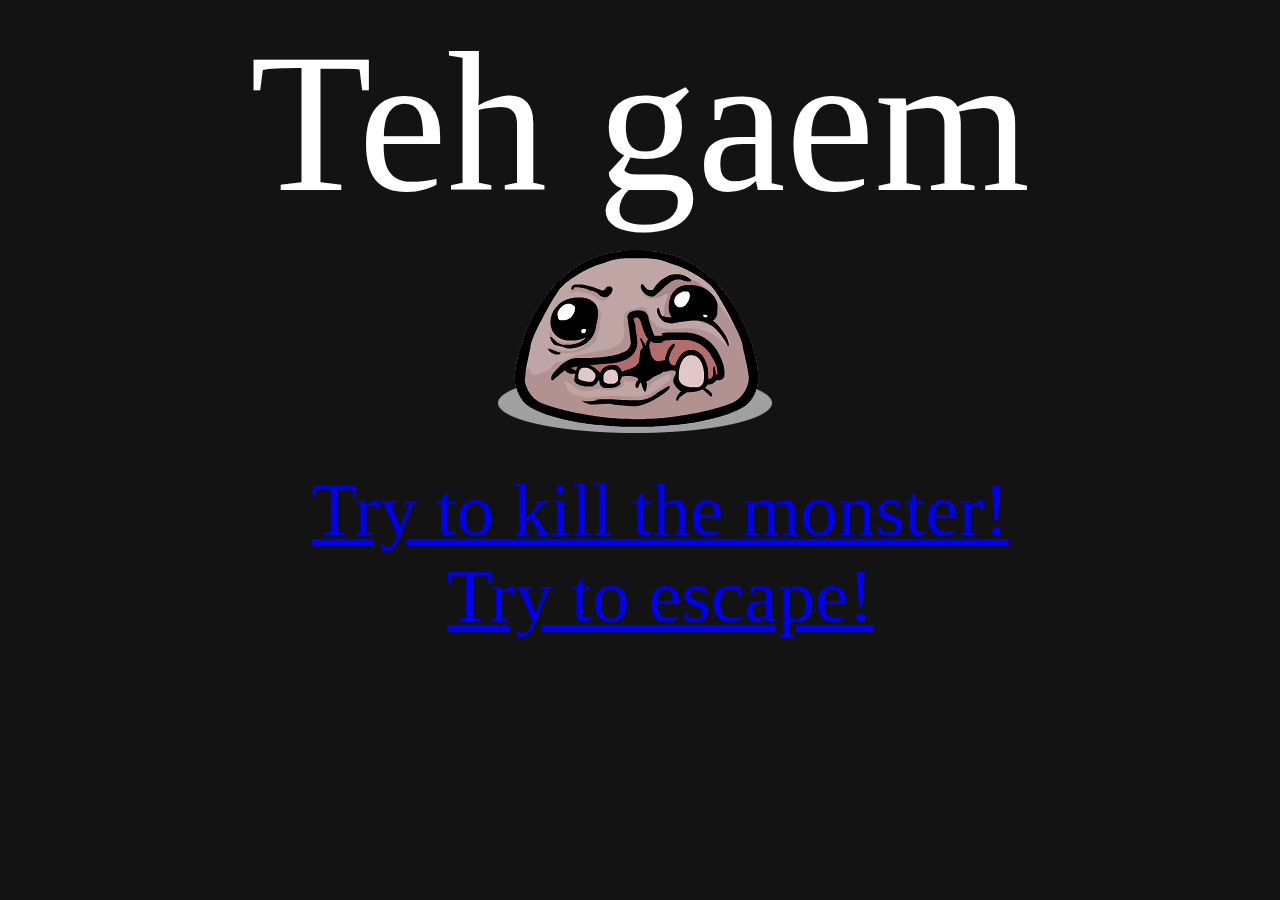
<file: game/index.html>
<!DOCTYPE html>
<html lang="en">
<head>
    <link rel="stylesheet" href="styles.css">
    <meta charset="UTF-8">
    <meta name="viewport" content="width=device-width, initial-scale=1.0">
    <meta http-equiv="X-UA-Compatible" content="ie=edge">
    <title>Teh Gaem</title>
    
</head>
<body>
    <header>Teh gaem</header>

    <div>
        <img src="img/monstro.png" title= "monstro">
    </div>

    <ul>
        <li><a href="win.html" title="Try to kill the monster">Try to kill the monster!</a></li>
        <li><a href="dead.html" title ="Try to escape">Try to escape!</a></li>   
    </ul>
    
</body>
</html>
</file>
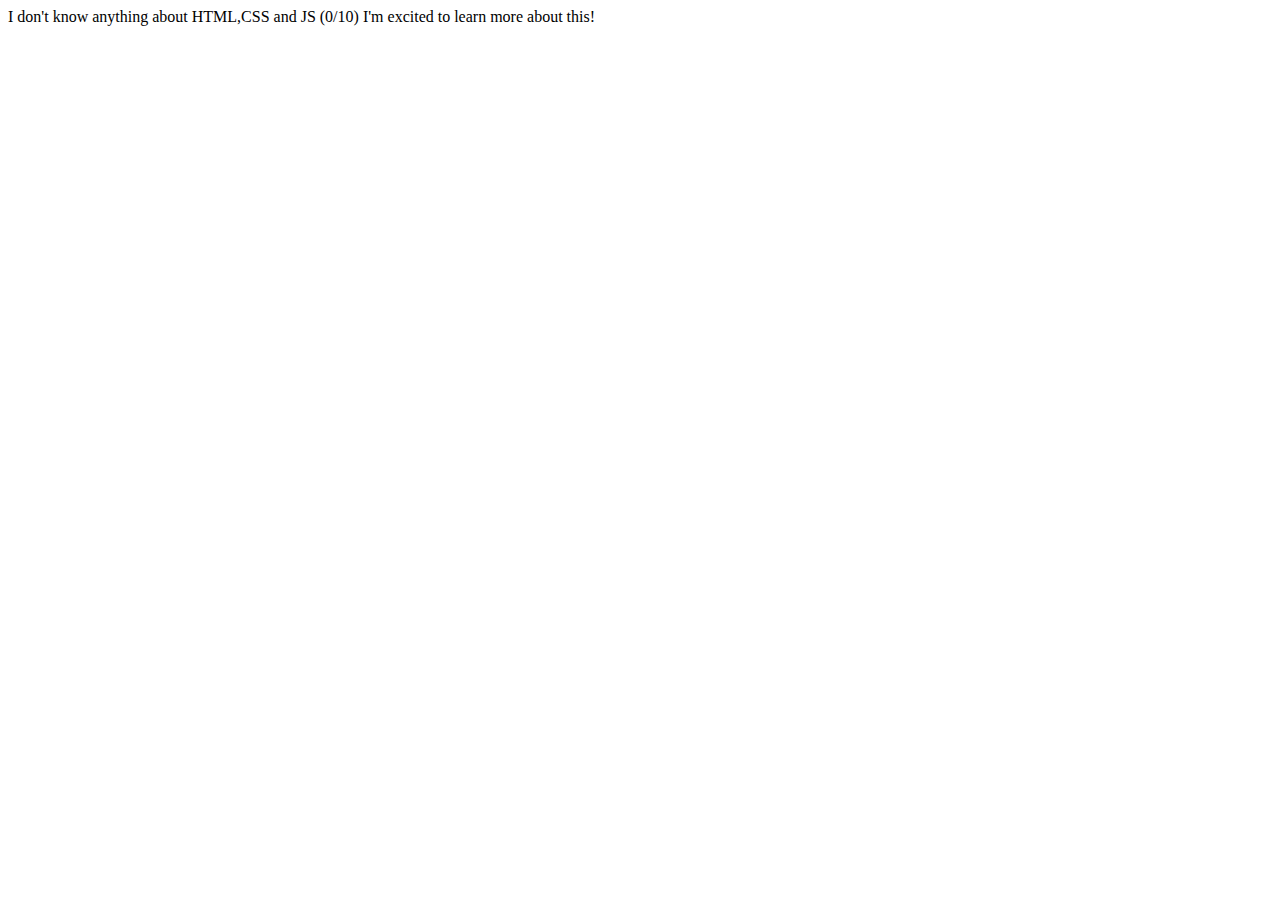
<file: me.html>
<!DOCTYPE html>
<html lang="en">
<head>
    <meta charset="UTF-8">
    <meta name="viewport" content="width=device-width, initial-scale=1.0">
    <meta http-equiv="X-UA-Compatible" content="ie=edge">
    <title>Document</title>
</head>
<body>
    
</body>
</html>
I don't know anything about HTML,CSS and JS (0/10)

I'm excited to learn more about this!
</file>
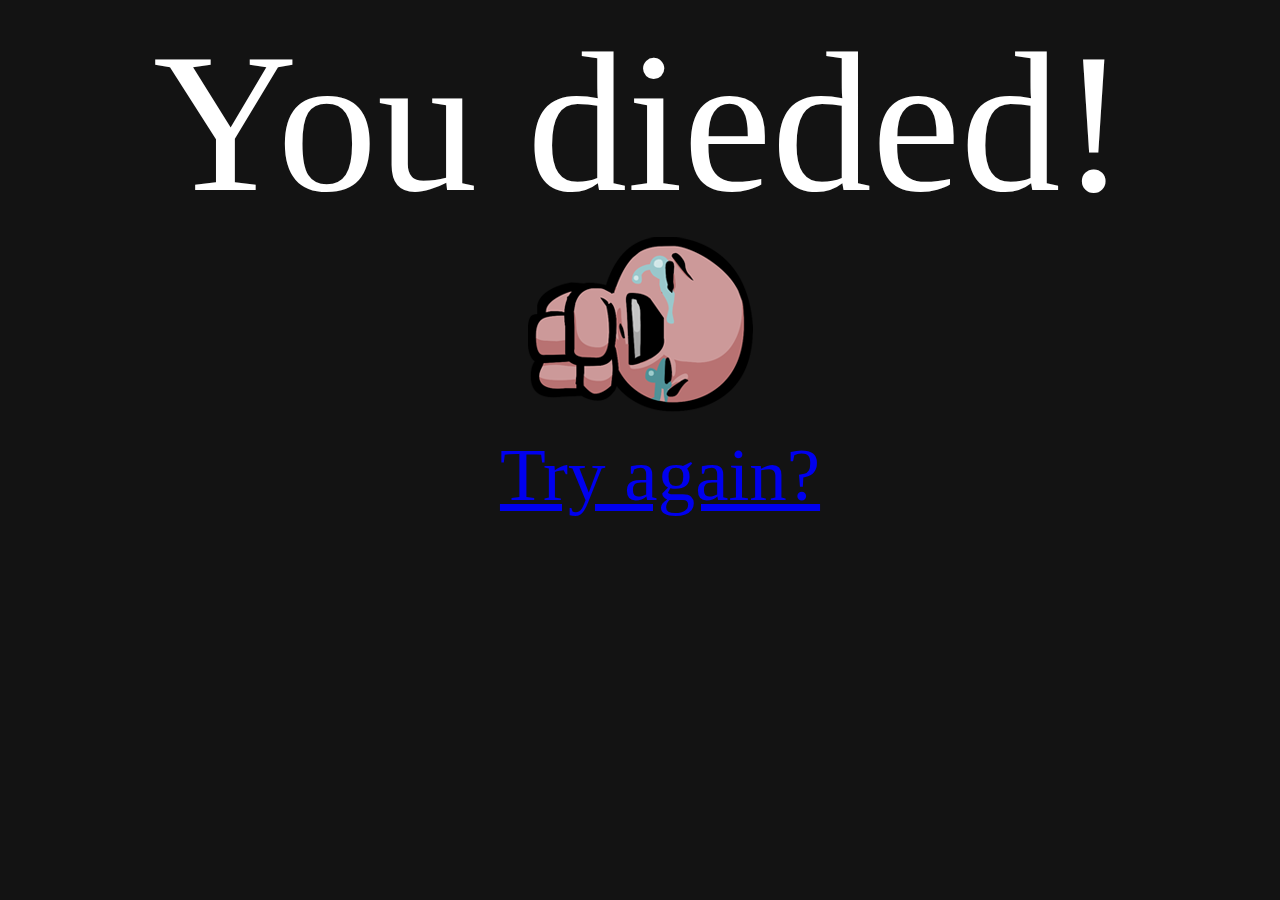
<file: game/dead.html>
<!DOCTYPE html>
<html lang="en">
<head>
    <link rel="stylesheet" href="styles.css">
    <meta charset="UTF-8">
    <meta name="viewport" content="width=device-width, initial-scale=1.0">
    <meta http-equiv="X-UA-Compatible" content="ie=edge">
    <title>Teh Gaem</title>
</head>
<body>
        <header>You dieded!</header>
        <img src="img/gameover.png" title= "Game-over">
    
        <ul>
            <li>
                <a href="index.html" title="Try again">Try again?</a>
            </li>
        </ul>

</body>
</html>
</file>
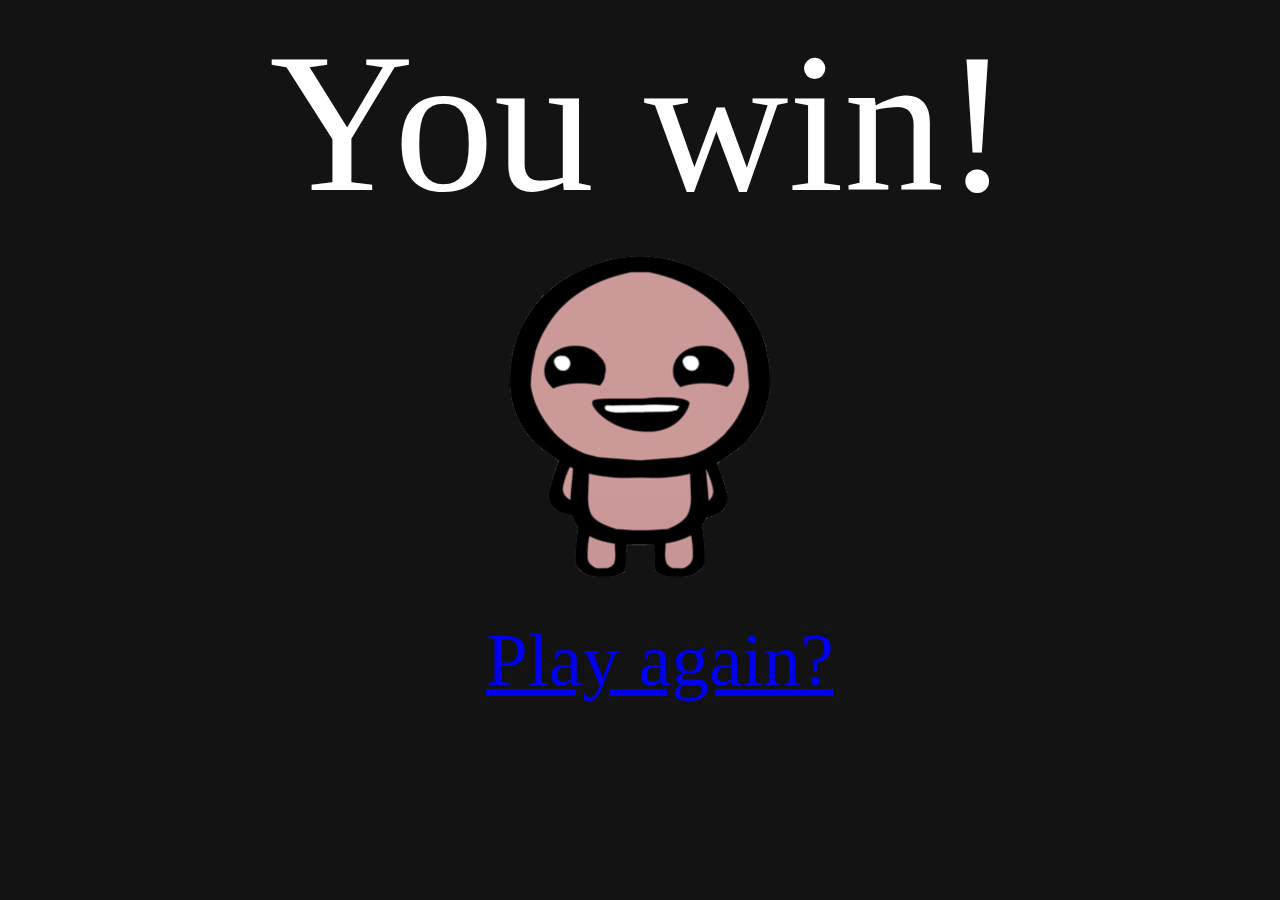
<file: game/win.html>
<!DOCTYPE html>
<html lang="en">

<head>
    <link rel="stylesheet" href="styles.css">
    <meta charset="UTF-8">
    <meta name="viewport" content="width=device-width, initial-scale=1.0">
    <meta http-equiv="X-UA-Compatible" content="ie=edge">
    <title>Teh Gaem</title>
</head>

<body>
    <header>You win!</header>
    <img src="img/clear.png" title="win">

    <ul>
        <li>
            <a href="index.html" title="Play again">Play again?</a>
        </li>
    </ul>

</body>

</html>
</file>
<file: game/styles.css>
from {
  -webkit-mask-position: 150%;
}
to {
  -webkit-mask-position: -50%;
}
body {
  background-color: rgba(0, 0, 0, 0.925);
  color: white;
  text-align: center;
  text-decoration-color: blue;
}
header {
  font-size: 200px;
  font-family: "fantasy";
}
div {
  animation-name: goApeShit;
  animation-duration: 2s;
  animation-iteration-count: infinite;
}
@keyframes goApeShit {
  0% {
    right: 0;
    left: 0;
    transform: rotate(0deg);
  }
  10% {
    transform: matrix(100);
  }
  25% {
    right: 0;
    left: 200px;
    transform: rotate(20deg);
  }
  30% {
    transform: skewX(100deg);
  }
  50% {
    right: 200px;
    left: 0px;
    transform: rotate(300deg);
  }
  60% {
    transform: skewY(150deg);
  }
  75% {
    right: 120px;
    left: 0;
    transform: rotate(360deg);
  }
  80% {
    transform: scaleX(100deg);
  }
  100% {
    right: 0;
    left: 50;
  }
}
li {
  list-style-type: none;
  font-size: 75px;
}
li:hover {
  transform: rotate(30deg);
}
</file>
